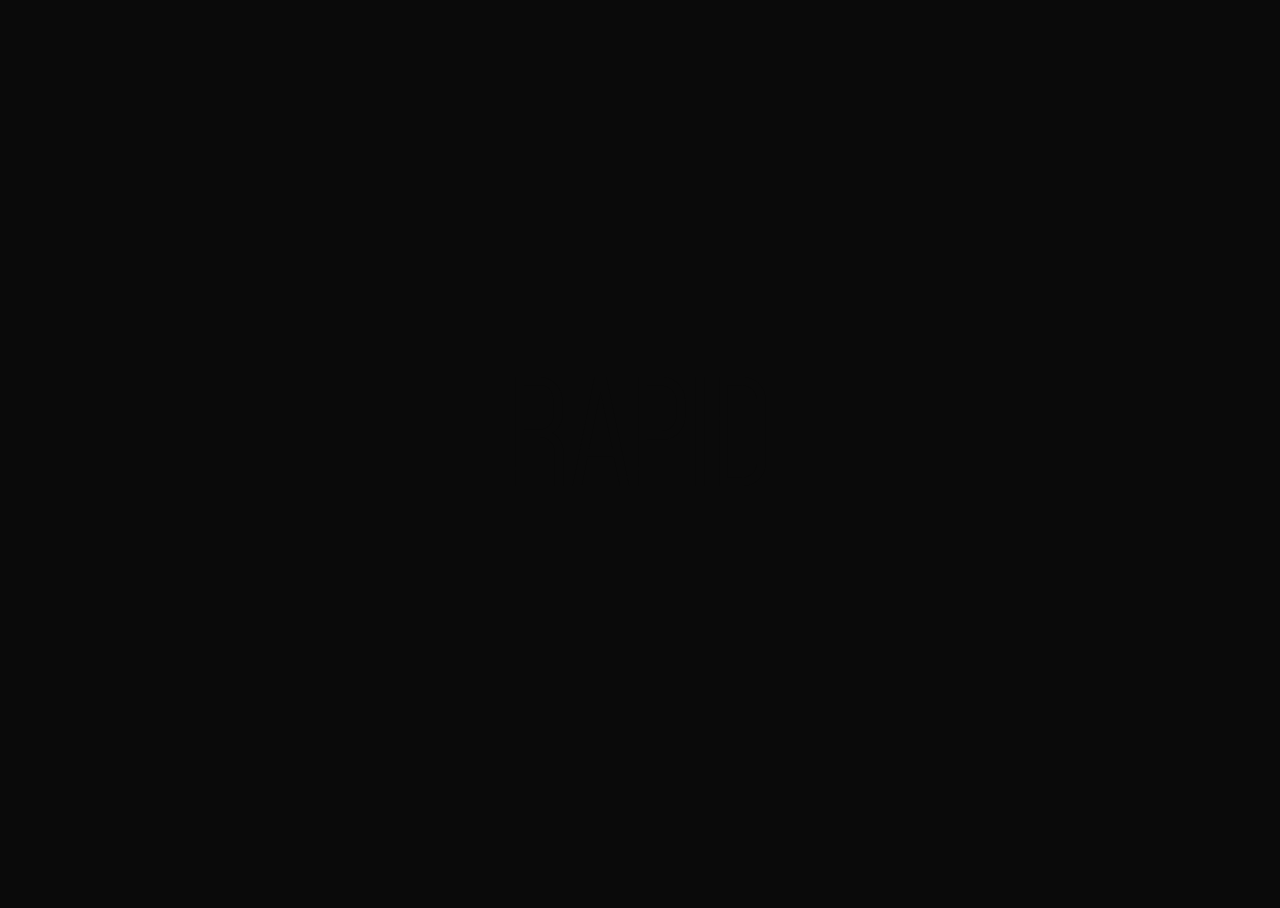
<file: index.html>
<!DOCTYPE html>
<html>

<head>
    <meta charset="utf-8">
    <title>RAPID</title>
    <script>
        var on = /*@cc_on!@*/ false || !!document.documentMode;
        //var ed = !isIE && !!window.StyleMedia;
        if (on) {
            window.location.replace("IEResponse.html");
        }
    </script>
    <link rel="stylesheet" href="Styles/main2.min.css">
    <link rel="stylesheet" href="Styles/Uni.min.css">
    <link rel="stylesheet" href="Styles/magic.min.css">
</head>

<body oncontextmenu="return false">
    <div id="loaderWrapper" class="unselectable">
        <div id="loader" style="display: none">RAPID</div>
    </div>
    <div id="PageWrapper" ondragstart="return false">
        <div class="Title" ondragstart="return false">
            <img src="./Images/ForTitle.png" alt="" id="titleImage" draggable="false" ondragstart="return false" class="unselectable" />
        </div>
        <div id="HouseContainer" class="unselectable">
            <div class="IndContainer">
                <div class="overLap" id="sheppardGlow"></div>
                <div class="Sheppard Houses" onmouseup="SheppardClick(event)">
                    Sheppard
                </div>
            </div>
            <div class="IndContainer">
                <div class="overLap" id="snellGlow"></div>
                <div class="Snell Houses" onmouseup="SnellClick(event)">
                    Snell
                </div>
            </div>
            <div class="IndContainer">
                <div class="overLap" id="hillaryGlow"></div>
                <div class="Hillary Houses" onmouseup="HillaryClick(event)">
                    Hillary
                </div>
            </div>
            <div class="IndContainer">
                <div class="overLap" id="rutherfordGlow"></div>
                <div class="Rutherford Houses" onmouseup="RutherfordClick(event)">
                    Rutherford
                </div>
            </div>
            <div class="IndContainer">
                <div class="overLap" id="tepueaGlow"></div>
                <div class="TePuea Houses" onmouseup="TepueaClick(event)">
                    Te Puea
                </div>
            </div>
        </div>
        <div class="footer">
            <span class="left">Created by Rex
          <br/> Contact Email: 13142@hillcrest-high.school.nz</span>
            <span class="right">Created for Hillcrest High School</span>
        </div>
    </div>
    <!-- Jquery and dependencies-->
    <script type="text/javascript" src="./Code/jquery-3.1.0.js"></script>
    <script type="text/javascript" src="./Code/jquery.animate-shadow.js"></script>

    <script type="text/javascript" src="./Code/main.js"></script>
    <script type="text/javascript" src="./Code/ButtonLinks.js"></script>
</body>

</html>
</file>
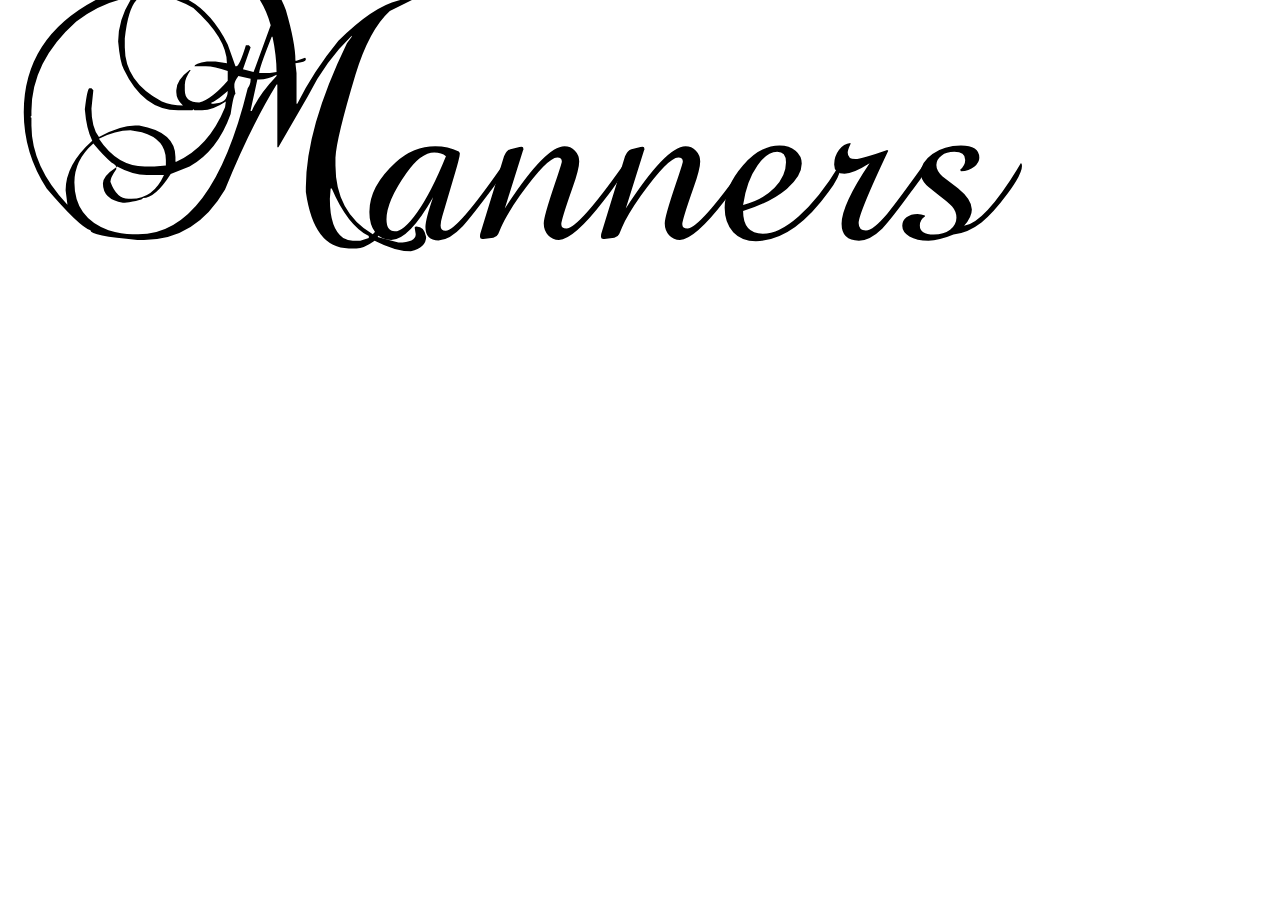
<file: fONTtEST.html>
<!DOCTYPE html>
<html>

<head>
    <meta charset="utf-8">
    <title>GO GET A BETTER BROWSER</title>
    <link rel="stylesheet" href="Styles/Uni.min.css">
    <style>
        @font-face {
            font-family: Mohave;
            src: url("Precious.ttf");
            font-weight: normal;
        }
        body{
          font-family: Mohave;
          font-size: 200pt;
        }
    </style>
</head>

<body class="unselectable">
    Manners
</body>

</html>
</file>
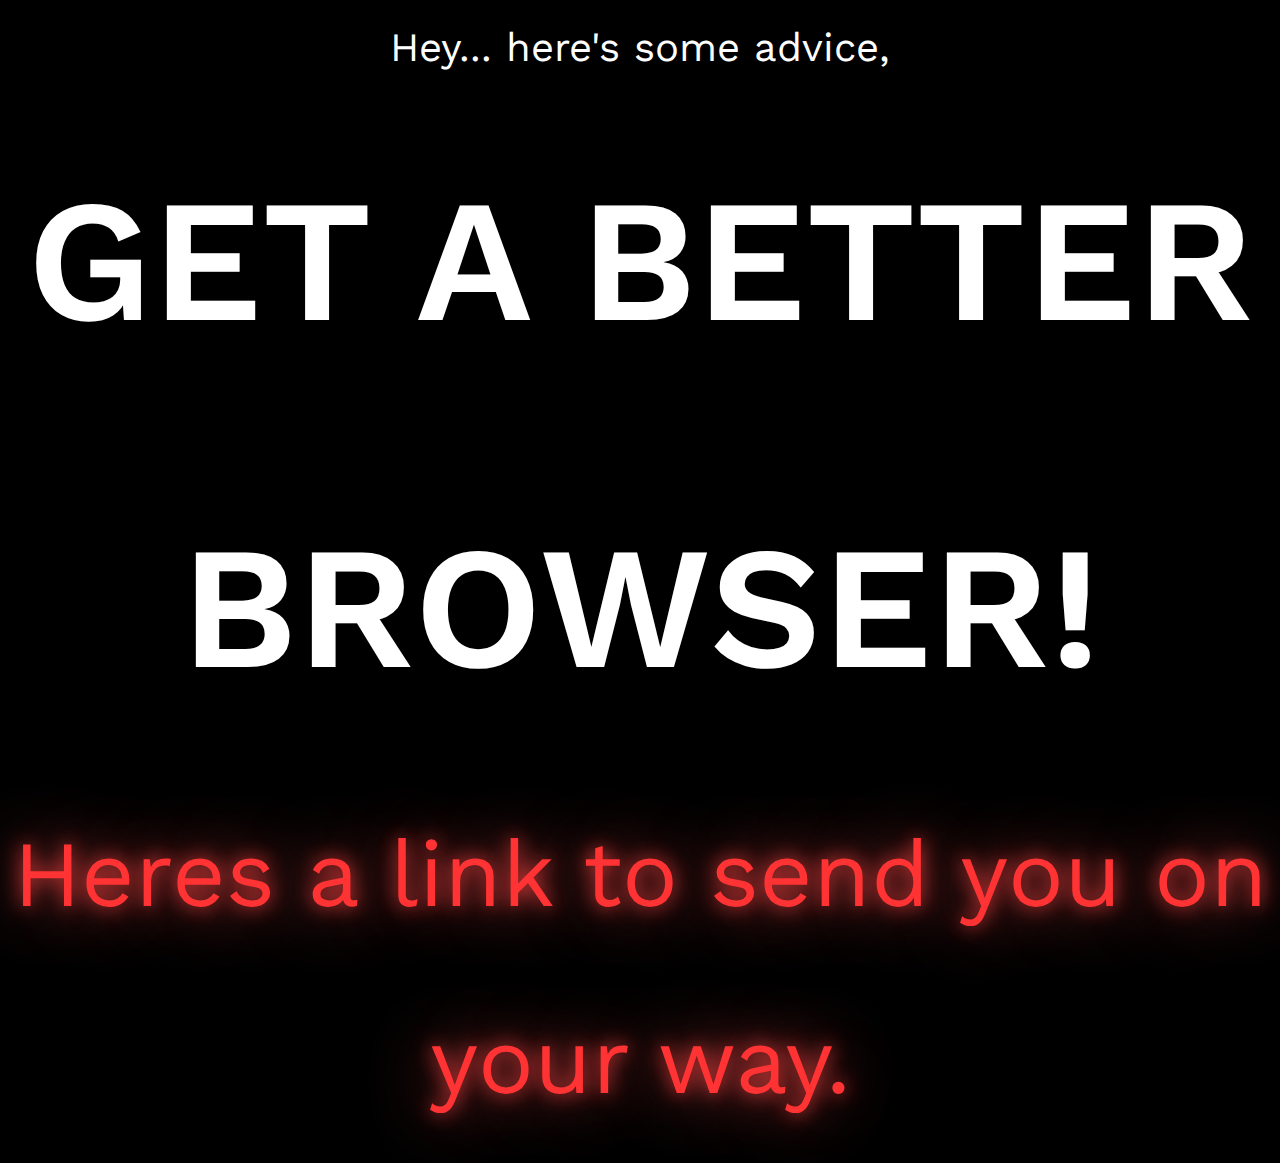
<file: IEResponse.html>
<!DOCTYPE html>
<html>

<head>
    <meta charset="utf-8">
    <title>GO GET A BETTER BROWSER</title>
    <link rel="stylesheet" href="Styles/Uni.min.css">
    <style>
        @import 'https://fonts.googleapis.com/css?family=Work+Sans:400,600';
        @font-face {
            font-family: Mohave;
            src: url("Fonts/Mohave.otf");
            font-weight: normal;
        }

        @font-face {
            font-family: Mohave;
            src: url("Fonts/Mohave-Bold.otf");
            font-weight: bold;
        }

        body {
            background-color: rgb(0, 0, 0);
            color: white;
            text-align: center;
            font-family: "Work Sans";
            font-size: 30pt;
            line-height: 2;
        }

        .OnYourWay {
            font-family: "Work Sans";
            font-weight: 600;
            font-size: 130pt;
            animation: NeonText 1.5s ease-in-out infinite alternate;
        }

        @keyframes NeonText {
            from {
                text-shadow: 0 0 10px #FFFFFF, 0 0 20px #FFFFFF, 0 0 30px #FFFFFF, 0 0 40px rgb(143, 194, 255), 0 0 70px rgb(143, 194, 255), 0 0 80px rgb(143, 194, 255), 0 0 100px rgb(143, 194, 255), 0 0 150px rgb(143, 194, 255);
            }
            to {
                text-shadow: 0 0 5px #FFFFFF, 0 0 10px #FFFFFF, 0 0 15px #FFFFFF, 0 0 20px rgb(143, 194, 255), 0 0 35px rgb(143, 194, 255), 0 0 40px rgb(143, 194, 255), 0 0 50px rgb(143, 194, 255), 0 0 75px rgb(143, 194, 255);
            }
        }

        a {
            font-size: 70pt;
            color: rgb(255, 51, 51);
            text-decoration: none;
            text-shadow: 0px 0px 70px rgb(255, 87, 87), 0px 0px 20px rgb(255, 66, 66);
        }

        a:visited {
            color: rgb(255, 51, 51);
            text-decoration: none;
        }

        a:hover {
            color: rgb(255, 198, 51);
        }
    </style>
</head>

<body class="unselectable">
    Hey... here's some advice,
    <br /><span class="OnYourWay"> GET A BETTER BROWSER!</span>
    <br /> <a href="https://www.mozilla.org/en-US/firefox/new/">Heres a link to send you on your way.</a>
</body>

</html>
</file>
<file: Styles/main2.min.css>
@font-face{font-family:Mohave;src:url("../Fonts/Mohave.otf")}@font-face{font-family:Monstrat;src:url("../Fonts/Montserrat-Light.otf");font-weight:lighter}body{background-color:#0a0a0a;color:#d9d9d9;overflow:hidden}.Title{text-align:center;font-size:70pt;font-family:Mohave;width:100%;padding-top:20px}#PageWrapper{position:absolute;display:flex;flex-flow:column;flex-wrap:nowrap;height:100%;width:100%;margin:0}#loaderWrapper{position:fixed;top:0;left:0;width:100%;height:100%;background:#0a0a0a;z-index:1000}.loaded{opacity:0;visibility:hidden}#loader{text-align:center;position:absolute;top:40%;height:20%;font-family:Mohave;opacity:1;font-size:100pt;color:#0a0a0a;animation:LoadingNeonText 1.5s ease-in-out infinite alternate;width:100%}@keyframes LoadingNeonText{from{text-shadow:0 0 10px #e4e4e4,0 0 20px #e4e4e4,0 0 30px #e4e4e4,0 0 40px #fff,0 0 70px #fff,0 0 80px #fff,0 0 100px #fff,0 0 150px #fff}to{text-shadow:0 0 5px #e4e4e4,0 0 10px #e4e4e4,0 0 15px #e4e4e4,0 0 20px #fff,0 0 35px #fff,0 0 40px #fff,0 0 50px #fff,0 0 75px #fff}}#HouseContainer{display:flex}.IndContainer{margin-top:170px;margin-bottom:80px;height:250px;flex-grow:1;flex-basis:20%;position:relative}.Houses{width:100%;height:100%;text-align:center;line-height:240px;vertical-align:middle;font-family:Mohave;font-size:calc(4.1vw + 4pt);color:#fff}.overLap{position:absolute;width:0;height:0;z-index:-1;left:0;top:0}.Sheppard{background-color:#398eff;color:#d5e7fc;box-shadow:0 0 40px 10px rgba(24,165,255,0.25),inset -3px -3px 1px 1px rgba(0,0,0,0.4),inset 3px 3px 1px 1px rgba(255,255,255,0.4);position:absolute;left:0;top:0;text-shadow:0 0 150px #0075ff,3px 3px #000;animation-name:SheppardHoverFadeOut,SheppardNeonTextReverse;animation-duration:0.2s, 0.3s;animation-timing-function:ease-in, ease-in-out;animation-iteration-count:1, 1;animation-direction:normal, normal;z-index:0}.Sheppard:hover{background-color:#0075ff;box-shadow:0 0 50px 5px rgba(24,165,255,0.8),inset -3px -3px 1px 1px rgba(0,0,0,0.4),inset 3px 3px 1px 1px rgba(255,255,255,0.4);animation-name:SheppardHoverFadeIn,SheppardNeonText;animation-duration:0.2s, 0.3s;animation-timing-function:ease-in, ease-in-out;animation-iteration-count:1, 1;animation-direction:normal, normal;z-index:5}.Sheppard:hover:active{background-color:#0050af;color:#9eb6d1;box-shadow:0 0 50px 5px rgba(22,129,198,0.63),inset -3px -3px 1px 1px rgba(200,200,200,0.25),inset 3px 3px 1px 1px rgba(0,0,0,0.4)}@keyframes SheppardHoverFadeIn{0%{background-color:#398eff;box-shadow:0 0 40px 10px rgba(24,165,255,0.25),inset -3px -3px 1px 1px rgba(0,0,0,0.4),inset 3px 3px 1px 1px rgba(255,255,255,0.4)}100%{background-color:#0075ff;box-shadow:0 0 50px 5px rgba(24,165,255,0.8),inset -3px -3px 1px 1px rgba(0,0,0,0.4),inset 3px 3px 1px 1px rgba(255,255,255,0.4)}}@keyframes SheppardHoverFadeOut{0%{background-color:#0075ff;box-shadow:0 0 50px 5px rgba(24,165,255,0.8),inset -3px -3px 1px 1px rgba(0,0,0,0.4),inset 3px 3px 1px 1px rgba(255,255,255,0.4);z-index:5}100%{background-color:#398eff;box-shadow:0 0 40px 10px rgba(24,165,255,0.25),inset -3px -3px 1px 1px rgba(0,0,0,0.4),inset 3px 3px 1px 1px rgba(255,255,255,0.4);z-index:0}}.Snell{background-color:#3c3c3c;color:#f0f0f0;box-shadow:0 0 40px 10px rgba(150,150,150,0.25),inset -3px -3px 1px 1px rgba(0,0,0,0.4),inset 3px 3px 1px 1px rgba(255,255,255,0.4);position:absolute;left:0;top:0;text-shadow:0 0 150px #505050,3px 3px #000;animation-name:SnellHoverFadeOut,SnellNeonTextReverse;animation-duration:0.2s, 0.3s;animation-timing-function:ease-in, ease-in-out;animation-iteration-count:1, 1;animation-direction:normal, normal;z-index:0}.Snell:hover{background-color:#505050;box-shadow:0 0 50px 5px rgba(150,150,150,0.8),inset -3px -3px 1px 1px rgba(0,0,0,0.4),inset 3px 3px 1px 1px rgba(255,255,255,0.4);animation-name:SnellHoverFadeIn,SnellNeonText;animation-duration:0.2s, 0.3s;animation-timing-function:ease-in, ease-in-out;animation-iteration-count:1, 1;animation-direction:normal, normal;z-index:5}.Snell:hover:active{background-color:#181818;color:#d2d2d2;box-shadow:0 0 50px 5px rgba(97,97,97,0.61),inset -3px -3px 1px 1px rgba(200,200,200,0.25),inset 3px 3px 1px 1px rgba(0,0,0,0.4)}@keyframes SnellHoverFadeIn{0%{background-color:#3c3c3c;box-shadow:0 0 40px 10px rgba(150,150,150,0.25),inset -3px -3px 1px 1px rgba(0,0,0,0.4),inset 3px 3px 1px 1px rgba(255,255,255,0.4)}100%{background-color:#505050;box-shadow:0 0 50px 5px rgba(150,150,150,0.8),inset -3px -3px 1px 1px rgba(0,0,0,0.4),inset 3px 3px 1px 1px rgba(255,255,255,0.4)}}@keyframes SnellHoverFadeOut{0%{background-color:#505050;box-shadow:0 0 50px 5px rgba(150,150,150,0.8),inset -3px -3px 1px 1px rgba(0,0,0,0.4),inset 3px 3px 1px 1px rgba(255,255,255,0.4);z-index:5}100%{background-color:#3c3c3c;box-shadow:0 0 40px 10px rgba(150,150,150,0.25),inset -3px -3px 1px 1px rgba(0,0,0,0.4),inset 3px 3px 1px 1px rgba(255,255,255,0.4);z-index:0}}.Hillary{background-color:#ffff45;color:#fafcd5;box-shadow:0 0 40px 10px rgba(243,255,24,0.25),inset -3px -3px 1px 1px rgba(0,0,0,0.4),inset 3px 3px 1px 1px rgba(255,255,255,0.4);position:absolute;left:0;top:0;text-shadow:0 0 150px #ff1,3px 3px #000;animation-name:HillaryHoverFadeOut,HillaryNeonTextReverse;animation-duration:0.2s, 0.3s;animation-timing-function:ease-in, ease-in-out;animation-iteration-count:1, 1;animation-direction:normal, normal;z-index:0}.Hillary:hover{background-color:#ff1;box-shadow:0 0 50px 5px rgba(250,255,24,0.8),inset -3px -3px 1px 1px rgba(0,0,0,0.4),inset 3px 3px 1px 1px rgba(255,255,255,0.4);animation-name:HillaryHoverFadeIn,HillaryNeonText;animation-duration:0.2s, 0.3s;animation-timing-function:ease-in, ease-in-out;animation-iteration-count:1, 1;animation-direction:normal, normal;z-index:5}.Hillary:hover:active{background-color:#a6af00;color:#d1cf9e;box-shadow:0 0 50px 5px rgba(194,198,22,0.63),inset -3px -3px 1px 1px rgba(200,200,200,0.25),inset 3px 3px 1px 1px rgba(0,0,0,0.4)}@keyframes HillaryHoverFadeIn{0%{background-color:#ffff45;box-shadow:0 0 40px 10px rgba(243,255,24,0.25),inset -3px -3px 1px 1px rgba(0,0,0,0.4),inset 3px 3px 1px 1px rgba(255,255,255,0.4)}100%{background-color:#ff1;box-shadow:0 0 50px 5px rgba(250,255,24,0.8),inset -3px -3px 1px 1px rgba(0,0,0,0.4),inset 3px 3px 1px 1px rgba(255,255,255,0.4)}}@keyframes HillaryHoverFadeOut{0%{background-color:#ff1;box-shadow:0 0 50px 5px rgba(250,255,24,0.8),inset -3px -3px 1px 1px rgba(0,0,0,0.4),inset 3px 3px 1px 1px rgba(255,255,255,0.4);z-index:5}100%{background-color:#ffff45;box-shadow:0 0 40px 10px rgba(243,255,24,0.25),inset -3px -3px 1px 1px rgba(0,0,0,0.4),inset 3px 3px 1px 1px rgba(255,255,255,0.4);z-index:0}}.Rutherford{background-color:#c44;color:#fcd5d5;box-shadow:0 0 40px 10px rgba(255,24,24,0.25),inset -3px -3px 1px 1px rgba(0,0,0,0.4),inset 3px 3px 1px 1px rgba(255,255,255,0.4);position:absolute;left:0;top:0;text-shadow:0 0 150px #eb1b1b,3px 3px #000;animation-name:RutherfordHoverFadeOut,RutherfordNeonTextReverse;animation-duration:0.2s, 0.3s;animation-timing-function:ease-in, ease-in-out;animation-iteration-count:1, 1;animation-direction:normal, normal;z-index:0;font-size:calc(4.1vw + -1pt)}.Rutherford:hover{background-color:#eb1b1b;box-shadow:0 0 50px 5px rgba(255,24,24,0.8),inset -3px -3px 1px 1px rgba(0,0,0,0.4),inset 3px 3px 1px 1px rgba(255,255,255,0.4);animation-name:RutherfordHoverFadeIn,RutherfordNeonText;animation-duration:0.2s, 0.3s;animation-timing-function:ease-in, ease-in-out;animation-iteration-count:1, 1;animation-direction:normal, normal;z-index:5}.Rutherford:hover:active{background-color:#a00000;color:#d19e9e;box-shadow:0 0 50px 5px rgba(198,22,22,0.63),inset -3px -3px 1px 1px rgba(200,200,200,0.25),inset 3px 3px 1px 1px rgba(0,0,0,0.4)}@keyframes RutherfordHoverFadeIn{0%{background-color:#c44;box-shadow:0 0 40px 10px rgba(255,24,24,0.25),inset -3px -3px 1px 1px rgba(0,0,0,0.4),inset 3px 3px 1px 1px rgba(255,255,255,0.4)}100%{background-color:#eb1b1b;box-shadow:0 0 50px 5px rgba(255,24,24,0.8),inset -3px -3px 1px 1px rgba(0,0,0,0.4),inset 3px 3px 1px 1px rgba(255,255,255,0.4)}}@keyframes RutherfordHoverFadeOut{0%{background-color:#eb1b1b;box-shadow:0 0 50px 5px rgba(255,24,24,0.8),inset -3px -3px 1px 1px rgba(0,0,0,0.4),inset 3px 3px 1px 1px rgba(255,255,255,0.4);z-index:5}100%{background-color:#c44;box-shadow:0 0 40px 10px rgba(255,24,24,0.25),inset -3px -3px 1px 1px rgba(0,0,0,0.4),inset 3px 3px 1px 1px rgba(255,255,255,0.4);z-index:0}}.TePuea{background-color:#6cbd3f;color:#d7fcd5;box-shadow:0 0 40px 10px rgba(24,255,61,0.25),inset -3px -3px 1px 1px rgba(0,0,0,0.4),inset 3px 3px 1px 1px rgba(255,255,255,0.4);position:absolute;left:0;top:0;text-shadow:0 0 150px #0fe237,3px 3px #000;animation-name:TePueaHoverFadeOut,TePueaNeonTextReverse;animation-duration:0.2s, 0.3s;animation-timing-function:ease-in, ease-in-out;animation-iteration-count:1, 1;animation-direction:normal, normal;z-index:0}.TePuea:hover{background-color:#0fe237;box-shadow:0 0 50px 5px rgba(24,255,27,0.8),inset -3px -3px 1px 1px rgba(0,0,0,0.4),inset 3px 3px 1px 1px rgba(255,255,255,0.4);animation-name:TePueaHoverFadeIn,TePueaNeonText;animation-duration:0.2s, 0.3s;animation-timing-function:ease-in, ease-in-out;animation-iteration-count:1, 1;animation-direction:normal, normal;z-index:5}.TePuea:hover:active{background-color:#0a8f1b;color:#9fd19e;box-shadow:0 0 50px 5px rgba(22,198,23,0.63),inset -3px -3px 1px 1px rgba(200,200,200,0.25),inset 3px 3px 1px 1px rgba(0,0,0,0.4)}@keyframes TePueaHoverFadeIn{0%{background-color:#6cbd3f;box-shadow:0 0 40px 10px rgba(24,255,61,0.25),inset -3px -3px 1px 1px rgba(0,0,0,0.4),inset 3px 3px 1px 1px rgba(255,255,255,0.4)}100%{background-color:#0fe237;box-shadow:0 0 50px 5px rgba(24,255,27,0.8),inset -3px -3px 1px 1px rgba(0,0,0,0.4),inset 3px 3px 1px 1px rgba(255,255,255,0.4)}}@keyframes TePueaHoverFadeOut{0%{background-color:#0fe237;box-shadow:0 0 50px 5px rgba(24,255,27,0.8),inset -3px -3px 1px 1px rgba(0,0,0,0.4),inset 3px 3px 1px 1px rgba(255,255,255,0.4);z-index:5}100%{background-color:#6cbd3f;box-shadow:0 0 40px 10px rgba(24,255,61,0.25),inset -3px -3px 1px 1px rgba(0,0,0,0.4),inset 3px 3px 1px 1px rgba(255,255,255,0.4);z-index:0}}.footer{height:50px;left:0;width:100%;bottom:0;position:fixed;font-family:Monstrat;color:white;display:flex;flex-flow:row;padding:0 2%;background-color:rgba(255,255,255,0.15);font-size:8pt;box-shadow:inset 0 5px 5px 0 #0a0a0a;box-sizing:border-box}.footer span.left{padding-top:10px;padding-bottom:8px;text-align:left;flex-grow:1;flex-shrink:1;order:1}.footer span.right{padding-top:20px;padding-bottom:10px;text-align:right;flex-grow:1;flex-shrink:1;order:2}
</file>
<file: Styles/Uni.min.css>
.unselectable{cursor:default;user-select:none;-moz-user-select:none;-webkit-user-drag:none;-webkit-user-select:none;-ms-user-select:none}.unselectable:hover{cursor:default}
</file>
<file: Styles/magic.min.css>
@charset "UTF-8";.magictime{-webkit-animation-duration:1s;animation-duration:1s;-webkit-animation-fill-mode:both;animation-fill-mode:both;}.magic{-webkit-animation-name:magic;animation-name:magic;}.openDownLeft{-webkit-animation-name:openDownLeft;animation-name:openDownLeft;}.openDownRight{-webkit-animation-name:openDownRight;animation-name:openDownRight;}.openUpLeft{-webkit-animation-name:openUpLeft;animation-name:openUpLeft;}.openUpRight{-webkit-animation-name:openUpRight;animation-name:openUpRight;}.openDownLeftRetourn{-webkit-animation-name:openDownLeftRetourn;animation-name:openDownLeftRetourn;}.openDownRightRetourn{-webkit-animation-name:openDownRightRetourn;animation-name:openDownRightRetourn;}.openUpLeftRetourn{-webkit-animation-name:openUpLeftRetourn;animation-name:openUpLeftRetourn;}.openUpRightRetourn{-webkit-animation-name:openUpRightRetourn;animation-name:openUpRightRetourn;}.openDownLeftOut{-webkit-animation-name:openDownLeftOut;animation-name:openDownLeftOut;}.openDownRightOut{-webkit-animation-name:openDownRightOut;animation-name:openDownRightOut;}.openUpLeftOut{-webkit-animation-name:openUpLeftOut;animation-name:openUpLeftOut;}.openUpRightOut{-webkit-animation-name:openUpRightOut;animation-name:openUpRightOut;}.perspectiveDown{-webkit-backface-visibility:visible !important;backface-visibility:visible !important;-webkit-animation-name:perspectiveDown;animation-name:perspectiveDown;}.perspectiveLeft{-webkit-backface-visibility:visible !important;backface-visibility:visible !important;-webkit-animation-name:perspectiveLeft;animation-name:perspectiveLeft;}.perspectiveRight{-webkit-backface-visibility:visible !important;backface-visibility:visible !important;-webkit-animation-name:perspectiveRight;animation-name:perspectiveRight;}.perspectiveUp{-webkit-backface-visibility:visible !important;backface-visibility:visible !important;-webkit-animation-name:perspectiveUp;animation-name:perspectiveUp;}.perspectiveDownRetourn{-webkit-backface-visibility:visible !important;backface-visibility:visible !important;-webkit-animation-name:perspectiveDownRetourn;animation-name:perspectiveDownRetourn;}.perspectiveLeftRetourn{-webkit-backface-visibility:visible !important;backface-visibility:visible !important;-webkit-animation-name:perspectiveLeftRetourn;animation-name:perspectiveLeftRetourn;}.perspectiveRightRetourn{-webkit-backface-visibility:visible !important;backface-visibility:visible !important;-webkit-animation-name:perspectiveRightRetourn;animation-name:perspectiveRightRetourn;}.perspectiveUpRetourn{-webkit-backface-visibility:visible !important;backface-visibility:visible !important;-webkit-animation-name:perspectiveUpRetourn;animation-name:perspectiveUpRetourn;}.puffIn{-webkit-animation-name:puffIn;animation-name:puffIn;}.puffOut{-webkit-animation-name:puffOut;animation-name:puffOut;}.rotateDown{-webkit-backface-visibility:visible !important;backface-visibility:visible !important;-webkit-animation-name:rotateDown;animation-name:rotateDown;}.rotateLeft{-webkit-backface-visibility:visible !important;backface-visibility:visible !important;-webkit-animation-name:rotateLeft;animation-name:rotateLeft;}.rotateRight{-webkit-backface-visibility:visible !important;backface-visibility:visible !important;-webkit-animation-name:rotateRight;animation-name:rotateRight;}.rotateUp{-webkit-backface-visibility:visible !important;backface-visibility:visible !important;-webkit-animation-name:rotateUp;animation-name:rotateUp;}.slideDown{-webkit-animation-name:slideDown;animation-name:slideDown;}.slideLeft{-webkit-animation-name:slideLeft;animation-name:slideLeft;}.slideRight{-webkit-animation-name:slideRight;animation-name:slideRight;}.slideUp{-webkit-animation-name:slideUp;animation-name:slideUp;}.slideDownRetourn{-webkit-animation-name:slideDownRetourn;animation-name:slideDownRetourn;}.slideLeftRetourn{-webkit-animation-name:slideLeftRetourn;animation-name:slideLeftRetourn;}.slideRightRetourn{-webkit-animation-name:slideRightRetourn;animation-name:slideRightRetourn;}.slideUpRetourn{-webkit-animation-name:slideUpRetourn;animation-name:slideUpRetourn;}.swap{-webkit-animation-name:swap;animation-name:swap;}.twisterInDown{-webkit-animation-name:twisterInDown;animation-name:twisterInDown;}.twisterInUp{-webkit-animation-name:twisterInUp;animation-name:twisterInUp;}.vanishIn{-webkit-animation-name:vanishIn;animation-name:vanishIn;}.vanishOut{-webkit-animation-name:vanishOut;animation-name:vanishOut;}.swashOut{-webkit-animation-name:swashOut;animation-name:swashOut;}.swashIn{-webkit-animation-name:swashIn;animation-name:swashIn;}.foolishOut{-webkit-animation-name:foolishOut;animation-name:foolishOut;}.foolishIn{-webkit-animation-name:foolishIn;animation-name:foolishIn;}.holeOut{-webkit-animation-name:holeOut;animation-name:holeOut;}.tinRightOut{-webkit-animation-name:tinRightOut;animation-name:tinRightOut;}.tinLeftOut{-webkit-animation-name:tinLeftOut;animation-name:tinLeftOut;}.tinUpOut{-webkit-animation-name:tinUpOut;animation-name:tinUpOut;}.tinDownOut{-webkit-animation-name:tinDownOut;animation-name:tinDownOut;}.tinRightIn{-webkit-animation-name:tinRightIn;animation-name:tinRightIn;}.tinLeftIn{-webkit-animation-name:tinLeftIn;animation-name:tinLeftIn;}.tinUpIn{-webkit-animation-name:tinUpIn;animation-name:tinUpIn;}.tinDownIn{-webkit-animation-name:tinDownIn;animation-name:tinDownIn;}.bombRightOut{-webkit-animation-name:bombRightOut;animation-name:bombRightOut;}.bombLeftOut{-webkit-animation-name:bombLeftOut;animation-name:bombLeftOut;}.boingInUp{-webkit-animation-name:boingInUp;animation-name:boingInUp;}.boingOutDown{-webkit-animation-name:boingOutDown;animation-name:boingOutDown;}.spaceOutUp{-webkit-animation-name:spaceOutUp;animation-name:spaceOutUp;}.spaceOutRight{-webkit-animation-name:spaceOutRight;animation-name:spaceOutRight;}.spaceOutDown{-webkit-animation-name:spaceOutDown;animation-name:spaceOutDown;}.spaceOutLeft{-webkit-animation-name:spaceOutLeft;animation-name:spaceOutLeft;}.spaceInUp{-webkit-animation-name:spaceInUp;animation-name:spaceInUp;}.spaceInRight{-webkit-animation-name:spaceInRight;animation-name:spaceInRight;}.spaceInDown{-webkit-animation-name:spaceInDown;animation-name:spaceInDown;}.spaceInLeft{-webkit-animation-name:spaceInLeft;animation-name:spaceInLeft;}@-webkit-keyframes magic{0%{opacity:1;-webkit-transform-origin:100% 200%;-webkit-transform:scale(1,1) rotate(0deg);}100%{opacity:0;-webkit-transform-origin:200% 500%;-webkit-transform:scale(0,0) rotate(270deg);}}@keyframes magic{0%{opacity:1;transform-origin:100% 200%;transform:scale(1,1) rotate(0deg);}100%{opacity:0;transform-origin:200% 500%;transform:scale(0,0) rotate(270deg);}}@-webkit-keyframes openDownLeft{0%{-webkit-transform-origin:bottom left;-webkit-transform:rotate(0deg);-webkit-animation-timing-function:ease-out;}100%{-webkit-transform-origin:bottom left;-webkit-transform:rotate(-110deg);-webkit-animation-timing-function:ease-in-out;}}@keyframes openDownLeft{0%{transform-origin:bottom left;transform:rotate(0deg);animation-timing-function:ease-out;}100%{transform-origin:bottom left;transform:rotate(-110deg);animation-timing-function:ease-in-out;}}@-webkit-keyframes openDownRight{0%{-webkit-transform-origin:bottom right;-webkit-transform:rotate(0deg);-webkit-animation-timing-function:ease-out;}100%{-webkit-transform-origin:bottom right;-webkit-transform:rotate(110deg);-webkit-animation-timing-function:ease-in-out;}}@keyframes openDownRight{0%{transform-origin:bottom right;transform:rotate(0deg);animation-timing-function:ease-out;}100%{transform-origin:bottom right;transform:rotate(110deg);animation-timing-function:ease-in-out;}}@-webkit-keyframes openUpLeft{0%{-webkit-transform-origin:top left;-webkit-transform:rotate(0deg);-webkit-animation-timing-function:ease-out;}100%{-webkit-transform-origin:top left;-webkit-transform:rotate(110deg);-webkit-animation-timing-function:ease-in-out;}}@keyframes openUpLeft{0%{transform-origin:top left;transform:rotate(0deg);animation-timing-function:ease-out;}100%{transform-origin:top left;transform:rotate(110deg);animation-timing-function:ease-in-out;}}@-webkit-keyframes openUpRight{0%{-webkit-transform-origin:top right;-webkit-transform:rotate(0deg);-webkit-animation-timing-function:ease-out;}100%{-webkit-transform-origin:top right;-webkit-transform:rotate(-110deg);-webkit-animation-timing-function:ease-in-out;}}@keyframes openUpRight{0%{transform-origin:top right;transform:rotate(0deg);animation-timing-function:ease-out;}100%{transform-origin:top right;transform:rotate(-110deg);animation-timing-function:ease-in-out;}}@-webkit-keyframes openDownLeftRetourn{0%{-webkit-transform-origin:bottom left;-webkit-transform:rotate(-110deg);-webkit-animation-timing-function:ease-in-out;}100%{-webkit-transform-origin:bottom left;-webkit-transform:rotate(0deg);-webkit-animation-timing-function:ease-out;}}@keyframes openDownLeftRetourn{0%{transform-origin:bottom left;transform:rotate(-110deg);animation-timing-function:ease-in-out;}100%{transform-origin:bottom left;transform:rotate(0deg);animation-timing-function:ease-out;}}@-webkit-keyframes openDownRightRetourn{0%{-webkit-transform-origin:bottom right;-webkit-transform:rotate(110deg);-webkit-animation-timing-function:ease-in-out;}100%{-webkit-transform-origin:bottom right;-webkit-transform:rotate(0deg);-webkit-animation-timing-function:ease-out;}}@keyframes openDownRightRetourn{0%{transform-origin:bottom right;transform:rotate(110deg);animation-timing-function:ease-in-out;}100%{transform-origin:bottom right;transform:rotate(0deg);animation-timing-function:ease-out;}}@-webkit-keyframes openUpLeftRetourn{0%{-webkit-transform-origin:top left;-webkit-transform:rotate(110deg);-webkit-animation-timing-function:ease-in-out;}100%{-webkit-transform-origin:top left;-webkit-transform:rotate(0deg);-webkit-animation-timing-function:ease-out;}}@keyframes openUpLeftRetourn{0%{transform-origin:top left;transform:rotate(110deg);animation-timing-function:ease-in-out;}100%{transform-origin:top left;transform:rotate(0deg);animation-timing-function:ease-out;}}@-webkit-keyframes openUpRightRetourn{0%{-webkit-transform-origin:top right;-webkit-transform:rotate(-110deg);-webkit-animation-timing-function:ease-in-out;}100%{-webkit-transform-origin:top right;-webkit-transform:rotate(0deg);-webkit-animation-timing-function:ease-out;}}@keyframes openUpRightRetourn{0%{transform-origin:top right;transform:rotate(-110deg);animation-timing-function:ease-in-out;}100%{transform-origin:top right;transform:rotate(0deg);animation-timing-function:ease-out;}}@-webkit-keyframes openDownLeftOut{0%{opacity:1;-webkit-transform-origin:bottom left;-webkit-transform:rotate(0deg);-webkit-animation-timing-function:ease-out;}100%{opacity:0;-webkit-transform-origin:bottom left;-webkit-transform:rotate(-110deg);-webkit-animation-timing-function:ease-in-out;}}@keyframes openDownLeftOut{0%{opacity:1;transform-origin:bottom left;transform:rotate(0deg);animation-timing-function:ease-out;}100%{opacity:0;transform-origin:bottom left;transform:rotate(-110deg);animation-timing-function:ease-in-out;}}@-webkit-keyframes openDownRightOut{0%{opacity:1;-webkit-transform-origin:bottom right;-webkit-transform:rotate(0deg);-webkit-animation-timing-function:ease-out;}100%{opacity:0;-webkit-transform-origin:bottom right;-webkit-transform:rotate(110deg);-webkit-animation-timing-function:ease-in-out;}}@keyframes openDownRightOut{0%{opacity:1;transform-origin:bottom right;transform:rotate(0deg);animation-timing-function:ease-out;}100%{opacity:0;transform-origin:bottom right;transform:rotate(110deg);animation-timing-function:ease-in-out;}}@-webkit-keyframes openUpLeftOut{0%{opacity:1;-webkit-transform-origin:top left;-webkit-transform:rotate(0deg);-webkit-animation-timing-function:ease-out;}100%{opacity:0;-webkit-transform-origin:top left;-webkit-transform:rotate(110deg);-webkit-animation-timing-function:ease-in-out;}}@keyframes openUpLeftOut{0%{opacity:1;transform-origin:top left;transform:rotate(0deg);animation-timing-function:ease-out;}100%{opacity:0;transform-origin:top left;transform:rotate(110deg);animation-timing-function:ease-in-out;}}@-webkit-keyframes openUpRightOut{0%{opacity:1;-webkit-transform-origin:top right;-webkit-transform:rotate(0deg);-webkit-animation-timing-function:ease-out;}100%{opacity:0;-webkit-transform-origin:top right;-webkit-transform:rotate(-110deg);-webkit-animation-timing-function:ease-in-out;}}@keyframes openUpRightOut{0%{opacity:1;transform-origin:top right;transform:rotate(0deg);animation-timing-function:ease-out;}100%{opacity:0;transform-origin:top right;transform:rotate(-110deg);animation-timing-function:ease-in-out;}}@-webkit-keyframes perspectiveDown{0%{-webkit-transform-origin:0 100%;-webkit-transform:perspective(800px) rotateX(0deg);}100%{-webkit-transform-origin:0 100%;-webkit-transform:perspective(800px) rotateX(-180deg);}}@keyframes perspectiveDown{0%{transform-origin:0 100%;transform:perspective(800px) rotateX(0deg);}100%{transform-origin:0 100%;transform:perspective(800px) rotateX(-180deg);}}@-webkit-keyframes perspectiveLeft{0%{-webkit-transform-origin:0 0;-webkit-transform:perspective(800px) rotateY(0deg);}100%{-webkit-transform-origin:0 0;-webkit-transform:perspective(800px) rotateY(-180deg);}}@keyframes perspectiveLeft{0%{transform-origin:0 0;transform:perspective(800px) rotateY(0deg);}100%{transform-origin:0 0;transform:perspective(800px) rotateY(-180deg);}}@-webkit-keyframes perspectiveRight{0%{-webkit-transform-origin:100% 0;-webkit-transform:perspective(800px) rotateY(0deg);}100%{-webkit-transform-origin:100% 0;-webkit-transform:perspective(800px) rotateY(180deg);}}@keyframes perspectiveRight{0%{transform-origin:100% 0;transform:perspective(800px) rotateY(0deg);}100%{transform-origin:100% 0;transform:perspective(800px) rotateY(180deg);}}@-webkit-keyframes perspectiveUp{0%{-webkit-transform-origin:0 0;-webkit-transform:perspective(800px) rotateX(0deg);}100%{-webkit-transform-origin:0 0;-webkit-transform:perspective(800px) rotateX(180deg);}}@keyframes perspectiveUp{0%{transform-origin:0 0;transform:perspective(800px) rotateX(0deg);}100%{transform-origin:0 0;transform:perspective(800px) rotateX(180deg);}}@-webkit-keyframes perspectiveDownRetourn{0%{-webkit-transform-origin:0 100%;-webkit-transform:perspective(800px) rotateX(-180deg);}100%{-webkit-transform-origin:0 100%;-webkit-transform:perspective(800px) rotateX(0deg);}}@keyframes perspectiveDownRetourn{0%{transform-origin:0 100%;transform:perspective(800px) rotateX(-180deg);}100%{transform-origin:0 100%;transform:perspective(800px) rotateX(0deg);}}@-webkit-keyframes perspectiveLeftRetourn{0%{-webkit-transform-origin:0 0;-webkit-transform:perspective(800px) rotateY(-180deg);}100%{-webkit-transform-origin:0 0;-webkit-transform:perspective(800px) rotateY(0deg);}}@keyframes perspectiveLeftRetourn{0%{transform-origin:0 0;transform:perspective(800px) rotateY(-180deg);}100%{transform-origin:0 0;transform:perspective(800px) rotateY(0deg);}}@-webkit-keyframes perspectiveRightRetourn{0%{-webkit-transform-origin:100% 0;-webkit-transform:perspective(800px) rotateY(180deg);}100%{-webkit-transform-origin:100% 0;-webkit-transform:perspective(800px) rotateY(0deg);}}@keyframes perspectiveRightRetourn{0%{transform-origin:100% 0;transform:perspective(800px) rotateY(180deg);}100%{transform-origin:100% 0;transform:perspective(800px) rotateY(0deg);}}@-webkit-keyframes perspectiveUpRetourn{0%{-webkit-transform-origin:0 0;-webkit-transform:perspective(800px) rotateX(180deg);}100%{-webkit-transform-origin:0 0;-webkit-transform:perspective(800px) rotateX(0deg);}}@keyframes perspectiveUpRetourn{0%{transform-origin:0 0;transform:perspective(800px) rotateX(180deg);}100%{transform-origin:0 0;transform:perspective(800px) rotateX(0deg);}}@-webkit-keyframes puffIn{0%{opacity:0;-webkit-transform-origin:50% 50%;-webkit-transform:scale(2,2);-webkit-filter:blur(2px);}100%{opacity:1;-webkit-transform-origin:50% 50%;-webkit-transform:scale(1,1);-webkit-filter:blur(0px);}}@keyframes puffIn{0%{opacity:0;transform-origin:50% 50%;transform:scale(2,2);filter:blur(2px);}100%{opacity:1;transform-origin:50% 50%;transform:scale(1,1);filter:blur(0px);}}@-webkit-keyframes puffOut{0%{opacity:1;-webkit-transform-origin:50% 50%;-webkit-transform:scale(1,1);-webkit-filter:blur(0px);}100%{opacity:0;-webkit-transform-origin:50% 50%;-webkit-transform:scale(2,2);-webkit-filter:blur(2px);}}@keyframes puffOut{0%{opacity:1;transform-origin:50% 50%;transform:scale(1,1);-webkit-filter:blur(0px);}100%{opacity:0;transform-origin:50% 50%;transform:scale(2,2);-webkit-filter:blur(2px);}}@-webkit-keyframes rotateDown{0%{opacity:1;-webkit-transform-origin:0 0;-webkit-transform:perspective(800px) rotateX(0deg) translateZ(0px);}100%{opacity:0;-webkit-transform-origin:50% 100%;-webkit-transform:perspective(800px) rotateX(-180deg) translateZ(300px);}}@keyframes rotateDown{0%{opacity:1;transform-origin:0 0;transform:perspective(800px) rotateX(0deg) translateZ(0px);}100%{opacity:0;transform-origin:50% 100%;transform:perspective(800px) rotateX(-180deg) translateZ(300px);}}@-webkit-keyframes rotateLeft{0%{opacity:1;-webkit-transform-origin:0 0;-webkit-transform:perspective(800px) rotateY(0deg) translateZ(0px);}100%{opacity:0;-webkit-transform-origin:50% 0;-webkit-transform:perspective(800px) rotateY(180deg) translateZ(300px);}}@keyframes rotateLeft{0%{opacity:1;transform-origin:0 0;transform:perspective(800px) rotateY(0deg) translateZ(0px);}100%{opacity:0;transform-origin:50% 0;transform:perspective(800px) rotateY(180deg) translateZ(300px);}}@-webkit-keyframes rotateRight{0%{opacity:1;-webkit-transform-origin:0 0;-webkit-transform:perspective(800px) rotateY(0deg) translate3d(0px);}100%{opacity:0;-webkit-transform-origin:50% 0;-webkit-transform:perspective(800px) rotateY(-180deg) translateZ(150px);}}@keyframes rotateRight{0%{opacity:1;transform-origin:0 0;transform:perspective(800px) rotateY(0deg) translate3d(0px);}100%{opacity:0;transform-origin:50% 0;transform:perspective(800px) rotateY(-180deg) translateZ(150px);}}@-webkit-keyframes rotateUp{0%{opacity:1;-webkit-transform-origin:0 0;-webkit-transform:perspective(800px) rotateX(0deg) translateZ(0px);}100%{opacity:0;-webkit-transform-origin:50% 0;-webkit-transform:perspective(800px) rotateX(180deg) translateZ(100px);}}@keyframes rotateUp{0%{opacity:1;transform-origin:0 0;transform:perspective(800px) rotateX(0deg) translateZ(0px);}100%{opacity:0;transform-origin:50% 0;transform:perspective(800px) rotateX(180deg) translateZ(100px);}}@-webkit-keyframes slideDown{0%{-webkit-transform-origin:0 0;-webkit-transform:translateY(0%);}100%{-webkit-transform-origin:0 0;-webkit-transform:translateY(100%);}}@keyframes slideDown{0%{transform-origin:0 0;transform:translateY(0%);}100%{transform-origin:0 0;transform:translateY(100%);}}@-webkit-keyframes slideLeft{0%{-webkit-transform-origin:0 0;;-webkit-transform:translateX(0%);}100%{-webkit-transform-origin:0 0;-webkit-transform:translateX(-100%);}}@keyframes slideLeft{0%{transform-origin:0 0;transform:translateX(0%);}100%{transform-origin:0 0;transform:translateX(-100%);}}@-webkit-keyframes slideRight{0%{-webkit-transform-origin:0 0;-webkit-transform:translateX(0%);}100%{-webkit-transform-origin:0 0;-webkit-transform:translateX(100%);}}@keyframes slideRight{0%{transform-origin:0 0;transform:translateX(0%);}100%{transform-origin:0 0;transform:translateX(100%);}}@-webkit-keyframes slideUp{0%{-webkit-transform-origin:0 0;-webkit-transform:translateY(0%);}100%{-webkit-transform-origin:0 0;-webkit-transform:translateY(-100%);}}@keyframes slideUp{0%{transform-origin:0 0;transform:translateY(0%);}100%{transform-origin:0 0;transform:translateY(-100%);}}@-webkit-keyframes slideDownRetourn{0%{-webkit-transform-origin:0 0;-webkit-transform:translateY(100%);}100%{-webkit-transform-origin:0 0;-webkit-transform:translateY(0%);}}@keyframes slideDownRetourn{0%{transform-origin:0 0;transform:translateY(100%);}100%{transform-origin:0 0;transform:translateY(0%);}}@-webkit-keyframes slideLeftRetourn{0%{-webkit-transform-origin:0 0;-webkit-transform:translateX(-100%);}100%{-webkit-transform-origin:0 0;-webkit-transform:translateX(0%);}}@keyframes slideLeftRetourn{0%{transform-origin:0 0;transform:translateX(-100%);}100%{transform-origin:0 0;transform:translateX(0%);}}@-webkit-keyframes slideRightRetourn{0%{-webkit-transform-origin:0 0;-webkit-transform:translateX(100%);}100%{-webkit-transform-origin:0 0;-webkit-transform:translateX(0%);}}@keyframes slideRightRetourn{0%{transform-origin:0 0;transform:translateX(100%);}100%{transform-origin:0 0;transform:translateX(0%);}}@-webkit-keyframes slideUpRetourn{0%{-webkit-transform-origin:0 0;-webkit-transform:translateY(-100%);}100%{-webkit-transform-origin:0 0;-webkit-transform:translateY(0%);}}@keyframes slideUpRetourn{0%{transform-origin:0 0;transform:translateY(-100%);}100%{transform-origin:0 0;transform:translateY(0%);}}@-webkit-keyframes swap{0%{opacity:0;-webkit-transform-origin:0 100%;-webkit-transform:scale(0,0) translate(-700px,0px);}100%{opacity:1;-webkit-transform-origin:100% 100%;-webkit-transform:scale(1,1) translate(0px,0px);;}}@keyframes swap{0%{opacity:0;transform-origin:0 100%;transform:scale(0,0) translate(-700px,0px);}100%{opacity:1;transform-origin:100% 100%;transform:scale(1,1) translate(0px,0px);}}@-webkit-keyframes twisterInDown{0%{opacity:0;-webkit-transform-origin:0 100%;-webkit-transform:scale(0,0) rotate(360deg) translateY(-100%);}30%{-webkit-transform-origin:0 100%;-webkit-transform:scale(0,0) rotate(360deg) translateY(-100%);}100%{opacity:1;-webkit-transform-origin:100% 100%;-webkit-transform:scale(1,1) rotate(0deg) translateY(0%);}}@keyframes twisterInDown{0%{opacity:0;transform-origin:0 100%;transform:scale(0,0) rotate(360deg) translateY(-100%);}30%{transform-origin:0 100%;transform:scale(0,0) rotate(360deg) translateY(-100%);}100%{opacity:1;transform-origin:100% 100%;transform:scale(1,1) rotate(0deg) translateY(0%);}}@-webkit-keyframes twisterInUp{0%{opacity:0;-webkit-transform-origin:100% 0;-webkit-transform:scale(0,0) rotate(360deg) translateY(100%);}30%{-webkit-transform-origin:100% 0;-webkit-transform:scale(0,0) rotate(360deg) translateY(100%);}100%{opacity:1;-webkit-transform-origin:0 0;-webkit-transform:scale(1,1) rotate(0deg) translateY(0);}}@keyframes twisterInUp{0%{opacity:0;transform-origin:100% 0;transform:scale(0,0) rotate(360deg) translateY(100%);}30%{transform-origin:100% 0;transform:scale(0,0) rotate(360deg) translateY(100%);}100%{opacity:1;transform-origin:0 0;transform:scale(1,1) rotate(0deg) translateY(0);}}@-webkit-keyframes vanishIn{0%{opacity:0;-webkit-transform-origin:50% 50%;-webkit-transform:scale(2,2);-webkit-filter:blur(90px);}100%{opacity:1;-webkit-transform-origin:50% 50%;-webkit-transform:scale(1,1);-webkit-filter:blur(0px);}}@keyframes vanishIn{0%{opacity:0;transform-origin:50% 50%;transform:scale(2,2);-webkit-filter:blur(90px);}100%{opacity:1;transform-origin:50% 50%;transform:scale(1,1);-webkit-filter:blur(0px);}}@-webkit-keyframes vanishOut{0%{opacity:1;-webkit-transform-origin:50% 50%;-webkit-transform:scale(1,1);-webkit-filter:blur(0px);}100%{opacity:0;-webkit-transform-origin:50% 50%;-webkit-transform:scale(2,2);-webkit-filter:blur(20px);}}@keyframes vanishOut{0%{opacity:1;transform-origin:50% 50%;transform:scale(1,1);-webkit-filter:blur(0px);}100%{opacity:0;transform-origin:50% 50%;transform:scale(2,2);-webkit-filter:blur(20px);}}@-webkit-keyframes swashOut{0%{opacity:1;-webkit-transform-origin:50% 50%;-webkit-transform:scale(1,1);transform:scale(1,1);}80%{opacity:1;-webkit-transform-origin:50% 50%;-webkit-transform:scale(0.9,0.9);}100%{opacity:0;-webkit-transform-origin:50% 50%;-webkit-transform:scale(0,0);}}@keyframes swashOut{0%{opacity:1;transform-origin:50% 50%;transform:scale(1,1);}80%{opacity:1;transform-origin:50% 50%;transform:scale(0.9,0.9);}100%{opacity:0;transform-origin:50% 50%;transform:scale(0,0);}}@-webkit-keyframes swashIn{0%{opacity:0;-webkit-transform-origin:50% 50%;-webkit-transform:scale(0,0);}90%{opacity:1;-webkit-transform-origin:50% 50%;-webkit-transform:scale(0.9,0.9);}100%{opacity:1;-webkit-transform-origin:50% 50%;-webkit-transform:scale(1,1);}}@keyframes swashIn{0%{opacity:0;transform-origin:50% 50%;transform:scale(0,0);}90%{opacity:1;transform-origin:50% 50%;transform:scale(0.9,0.9);}100%{opacity:1;transform-origin:50% 50%;transform:scale(1,1);}}@-webkit-keyframes foolishOut{0%{opacity:1;-webkit-transform-origin:50% 50%;-webkit-transform:scale(1,1) rotate(360deg);}20%{opacity:1;-webkit-transform-origin:0% 0%;-webkit-transform:scale(0.5,0.5) rotate(0deg);}40%{opacity:1;-webkit-transform-origin:100% 0%;-webkit-transform:scale(0.5,0.5) rotate(0deg);}60%{opacity:1;-webkit-transform-origin:0%;-webkit-transform:scale(0.5,0.5) rotate(0deg);}80%{opacity:1;-webkit-transform-origin:0% 100%;-webkit-transform:scale(0.5,0.5) rotate(0deg);}100%{opacity:0;-webkit-transform-origin:50% 50%;-webkit-transform:scale(0,0) rotate(0deg);}}@keyframes foolishOut{0%{opacity:1;transform-origin:50% 50%;transform:scale(1,1) rotate(360deg);}20%{opacity:1;transform-origin:0% 0%;transform:scale(0.5,0.5) rotate(0deg);}40%{opacity:1;transform-origin:100% 0%;transform:scale(0.5,0.5) rotate(0deg);}60%{opacity:1;transform-origin:0%;transform:scale(0.5,0.5) rotate(0deg);}80%{opacity:1;transform-origin:0% 100%;transform:scale(0.5,0.5) rotate(0deg);}100%{opacity:0;transform-origin:50% 50%;transform:scale(0,0) rotate(0deg);}}@-webkit-keyframes foolishIn{0%{opacity:0;-webkit-transform-origin:50% 50%;-webkit-transform:scale(0,0) rotate(360deg);}20%{opacity:1;-webkit-transform-origin:0% 100%;-webkit-transform:scale(0.5,0.5) rotate(0deg);}40%{opacity:1;-webkit-transform-origin:100% 100%;-webkit-transform:scale(0.5,0.5) rotate(0deg);}60%{opacity:1;-webkit-transform-origin:0%;-webkit-transform:scale(0.5,0.5) rotate(0deg);}80%{opacity:1;-webkit-transform-origin:0% 0%;-webkit-transform:scale(0.5,0.5) rotate(0deg);}100%{opacity:1;-webkit-transform-origin:50% 50%;-webkit-transform:scale(1,1) rotate(0deg);}}@keyframes foolishIn{0%{opacity:0;transform-origin:50% 50%;transform:scale(0,0) rotate(360deg);}20%{opacity:1;transform-origin:0% 100%;transform:scale(0.5,0.5) rotate(0deg);}40%{opacity:1;transform-origin:100% 100%;transform:scale(0.5,0.5) rotate(0deg);}60%{opacity:1;transform-origin:0%;transform:scale(0.5,0.5) rotate(0deg);}80%{opacity:1;transform-origin:0% 0%;transform:scale(0.5,0.5) rotate(0deg);}100%{opacity:1;transform-origin:50% 50%;transform:scale(1,1) rotate(0deg);}}@-webkit-keyframes holeOut{0%{opacity:1;-webkit-transform-origin:50% 50%;-webkit-transform:scale(1,1) rotateY(0deg);}100%{opacity:0;-webkit-transform-origin:50% 50%;-webkit-transform:scale(0,0) rotateY(180deg);}}@keyframes holeOut{0%{opacity:1;transform-origin:50% 50%;transform:scale(1,1) rotateY(0deg);}100%{opacity:0;transform-origin:50% 50%;transform:scale(0,0) rotateY(180deg);}}@-webkit-keyframes tinRightOut{0%,20%,40%,50%{opacity:1;-webkit-transform:scale(1,1) translateX(0);}10%,30%{opacity:1;-webkit-transform:scale(1.1,1.1) translateX(0);}100%{opacity:0;-webkit-transform:scale(1,1) translateX(900%);}}@keyframes tinRightOut{0%,20%,40%,50%{opacity:1;transform:scale(1,1) translateX(0);}10%,30%{opacity:1;transform:scale(1.1,1.1) translateX(0);}100%{opacity:0;transform:scale(1,1) translateX(900%);}}@-webkit-keyframes tinLeftOut{0%,20%,40%,50%{opacity:1;-webkit-transform:scale(1,1) translateX(0);}10%,30%{opacity:1;-webkit-transform:scale(1.1,1.1) translateX(0);}100%{opacity:0;-webkit-transform:scale(1,1) translateX(-900%);}}@keyframes tinLeftOut{0%,20%,40%,50%{opacity:1;transform:scale(1,1) translateX(0);}10%,30%{opacity:1;transform:scale(1.1,1.1) translateX(0);}100%{opacity:0;transform:scale(1,1) translateX(-900%);}}@-webkit-keyframes tinUpOut{0%,20%,40%,50%{opacity:1;-webkit-transform:scale(1,1) translateY(0);}10%,30%{opacity:1;-webkit-transform:scale(1.1,1.1) translateY(0);}100%{opacity:0;-webkit-transform:scale(1,1) translateY(-900%);}}@keyframes tinUpOut{0%,20%,40%,50%{opacity:1;transform:scale(1,1) translateY(0);}10%,30%{opacity:1;transform:scale(1.1,1.1) translateY(0);}100%{opacity:0;transform:scale(1,1) translateY(-900%);}}@-webkit-keyframes tinDownOut{0%,20%,40%,50%{opacity:1;-webkit-transform:scale(1,1) translateY(0);}10%,30%{opacity:1;-webkit-transform:scale(1.1,1.1) translateY(0);}100%{opacity:0;-webkit-transform:scale(1,1) translateY(900%);}}@keyframes tinDownOut{0%,20%,40%,50%{opacity:1;transform:scale(1,1) translateY(0);}10%,30%{opacity:1;transform:scale(1.1,1.1) translateY(0);}100%{opacity:0;transform:scale(1,1) translateY(900%);}}@-webkit-keyframes tinRightIn{0%{opacity:0;-webkit-transform:scale(1,1) translateX(900%);}50%,70%,90%{opacity:1;-webkit-transform:scale(1.1,1.1) translateX(0);}60%,80%,100%{opacity:1;-webkit-transform:scale(1,1) translateX(0);}}@keyframes tinRightIn{0%{opacity:0;transform:scale(1,1) translateX(900%);}50%,70%,90%{opacity:1;transform:scale(1.1,1.1) translateX(0);}60%,80%,100%{opacity:1;transform:scale(1,1) translateX(0);}}@-webkit-keyframes tinLeftIn{0%{opacity:0;-webkit-transform:scale(1,1) translateX(-900%);}50%,70%,90%{opacity:1;-webkit-transform:scale(1.1,1.1) translateX(0);}60%,80%,100%{opacity:1;-webkit-transform:scale(1,1) translateX(0);}}@keyframes tinLeftIn{0%{opacity:0;transform:scale(1,1) translateX(-900%);}50%,70%,90%{opacity:1;transform:scale(1.1,1.1) translateX(0);}60%,80%,100%{opacity:1;transform:scale(1,1) translateX(0);}}@-webkit-keyframes tinUpIn{0%{opacity:0;-webkit-transform:scale(1,1) translateY(-900%);}50%,70%,90%{opacity:1;-webkit-transform:scale(1.1,1.1) translateY(0);}60%,80%,100%{opacity:1;-webkit-transform:scale(1,1) translateY(0);}}@keyframes tinUpIn{0%{opacity:0;transform:scale(1,1) translateY(-900%);}50%,70%,90%{opacity:1;transform:scale(1.1,1.1) translateY(0);}60%,80%,100%{opacity:1;transform:scale(1,1) translateY(0);}}@-webkit-keyframes tinDownIn{0%{opacity:0;-webkit-transform:scale(1,1) translateY(900%);}50%,70%,90%{opacity:1;-webkit-transform:scale(1.1,1.1) translateY(0);}60%,80%,100%{opacity:1;-webkit-transform:scale(1,1) translateY(0);}}@keyframes tinDownIn{0%{opacity:0;transform:scale(1,1) translateY(900%);}50%,70%,90%{opacity:1;transform:scale(1.1,1.1) translateY(0);}60%,80%,100%{opacity:1;transform:scale(1,1) translateY(0);}}@-webkit-keyframes bombRightOut{0%{opacity:1;-webkit-transform-origin:50% 50%;-webkit-transform:rotate(0deg);-webkit-filter:blur(0px);}50%{opacity:1;-webkit-transform-origin:200% 50%;-webkit-transform:rotate(160deg);-webkit-filter:blur(0px);}100%{opacity:0;-webkit-transform-origin:200% 50%;-webkit-transform:rotate(160deg);-webkit-filter:blur(20px);}}@keyframes bombRightOut{0%{opacity:1;transform-origin:50% 50%;transform:rotate(0deg);-webkit-filter:blur(0px);}50%{opacity:1;transform-origin:200% 50%;transform:rotate(160deg);-webkit-filter:blur(0px);}100%{opacity:0;transform-origin:200% 50%;transform:rotate(160deg);-webkit-filter:blur(20px);}}@-webkit-keyframes bombLeftOut{0%{opacity:1;-webkit-transform-origin:50% 50%;-webkit-transform:rotate(0deg);-webkit-filter:blur(0px);}50%{opacity:1;-webkit-transform-origin:-100% 50%;-webkit-transform:rotate(-160deg);-webkit-filter:blur(0px);}100%{opacity:0;-webkit-transform-origin:-100% 50%;-webkit-transform:rotate(-160deg);-webkit-filter:blur(20px);}}@keyframes bombLeftOut{0%{opacity:1;transform-origin:50% 50%;transform:rotate(0deg);-webkit-filter:blur(0px);}50%{opacity:1;transform-origin:-100% 50%;transform:rotate(-160deg);-webkit-filter:blur(0px);}100%{opacity:0;transform-origin:-100% 50%;transform:rotate(-160deg);-webkit-filter:blur(20px);}}@-webkit-keyframes boingInUp{0%{opacity:0;-webkit-transform-origin:50% 0%;-webkit-transform:perspective(800px) rotateX(-90deg);}50%{opacity:1;-webkit-transform-origin:50% 0%;-webkit-transform:perspective(800px) rotateX(50deg);}100%{opacity:1;-webkit-transform-origin:50% 0%;-webkit-transform:perspective(800px) rotateX(0deg);}}@keyframes boingInUp{0%{opacity:0;transform-origin:50% 0%;transform:perspective(800px) rotateX(-90deg);}50%{opacity:1;transform-origin:50% 0%;transform:perspective(800px) rotateX(50deg);}100%{opacity:1;transform-origin:50% 0%;transform:perspective(800px) rotateX(0deg);}}@-webkit-keyframes boingOutDown{0%{opacity:1;-webkit-transform-origin:100% 100%;-webkit-transform:perspective(800px) rotateX(0deg) rotateY(0deg);}20%{opacity:1;-webkit-transform-origin:100% 100%;-webkit-transform:perspective(800px) rotateX(0deg) rotateY(10deg);}30%{opacity:1;-webkit-transform-origin:0% 100%;-webkit-transform:perspective(800px) rotateX(0deg) rotateY(0deg);}40%{opacity:1;-webkit-transform-origin:0% 100%;-webkit-transform:perspective(800px) rotateX(10deg) rotateY(10deg);}100%{opacity:0;-webkit-transform-origin:100% 100%;-webkit-transform:perspective(800px) rotateX(90deg) rotateY(0deg);}}@keyframes boingOutDown{0%{opacity:1;transform-origin:100% 100%;transform:perspective(800px) rotateX(0deg) rotateY(0deg);}20%{opacity:1;transform-origin:100% 100%;transform:perspective(800px) rotateX(0deg) rotateY(10deg);}30%{opacity:1;transform-origin:0% 100%;transform:perspective(800px) rotateX(0deg) rotateY(0deg);}40%{opacity:1;transform-origin:0% 100%;transform:perspective(800px) rotateX(10deg) rotateY(10deg);}100%{opacity:0;transform-origin:100% 100%;transform:perspective(800px) rotateX(90deg) rotateY(0deg);}}@-webkit-keyframes spaceOutUp{0%{opacity:1;-webkit-transform-origin:50% 0%;-webkit-transform:scale(1) translate(0%,0%);}100%{opacity:0;-webkit-transform-origin:50% 0%;-webkit-transform:scale(.2) translate(0%,-200%);}}@keyframes spaceOutUp{0%{opacity:1;transform-origin:50% 0%;transform:scale(1) translate(0%,0%);}100%{opacity:0;transform-origin:50% 0%;transform:scale(.2) translate(0%,-200%);}}@-webkit-keyframes spaceOutRight{0%{opacity:1;-webkit-transform-origin:100% 50%;-webkit-transform:scale(1) translate(0%,0%);}100%{opacity:0;-webkit-transform-origin:100% 50%;-webkit-transform:scale(.2) translate(200%,0%);}}@keyframes spaceOutRight{0%{opacity:1;transform-origin:100% 50%;transform:scale(1) translate(0%,0%);}100%{opacity:0;transform-origin:100% 50%;transform:scale(.2) translate(200%,0%);}}@-webkit-keyframes spaceOutDown{0%{opacity:1;-webkit-transform-origin:50% 100%;-webkit-transform:scale(1) translate(0%,0%);}100%{opacity:0;-webkit-transform-origin:50% 100%;-webkit-transform:scale(.2) translate(0%,200%);}}@keyframes spaceOutDown{0%{opacity:1;transform-origin:50% 100%;transform:scale(1) translate(0%,0%);}100%{opacity:0;transform-origin:50% 100%;transform:scale(.2) translate(0%,200%);}}@-webkit-keyframes spaceOutLeft{0%{opacity:1;-webkit-transform-origin:0% 50%;-webkit-transform:scale(1) translate(0%,0%);}100%{opacity:0;-webkit-transform-origin:0% 50%;-webkit-transform:scale(.2) translate(-200%,0%);}}@keyframes spaceOutLeft{0%{opacity:1;transform-origin:0% 50%;transform:scale(1) translate(0%,0%);}100%{opacity:0;transform-origin:0% 50%;transform:scale(.2) translate(-200%,0%);}}@-webkit-keyframes spaceInUp{0%{opacity:0;-webkit-transform-origin:50% 0%;-webkit-transform:scale(.2) translate(0%,-200%);}100%{opacity:1;-webkit-transform-origin:50% 0%;-webkit-transform:scale(1) translate(0%,0%);}}@keyframes spaceInUp{0%{opacity:0;transform-origin:50% 0%;transform:scale(.2) translate(0%,-200%);}100%{opacity:1;transform-origin:50% 0%;transform:scale(1) translate(0%,0%);}}@-webkit-keyframes spaceInRight{0%{opacity:0;-webkit-transform-origin:100% 50%;-webkit-transform:scale(.2) translate(200%,0%);}100%{opacity:1;-webkit-transform-origin:100% 50%;-webkit-transform:scale(1) translate(0%,0%);}}@keyframes spaceInRight{0%{opacity:0;transform-origin:100% 50%;transform:scale(.2) translate(200%,0%);}100%{opacity:1;transform-origin:100% 50%;transform:scale(1) translate(0%,0%);}}@-webkit-keyframes spaceInDown{0%{opacity:0;-webkit-transform-origin:50% 100%;-webkit-transform:scale(.2) translate(0%,200%);}100%{opacity:1;-webkit-transform-origin:50% 100%;-webkit-transform:scale(1) translate(0%,0%);}}@keyframes spaceInDown{0%{opacity:0;transform-origin:50% 100%;transform:scale(.2) translate(0%,200%);}100%{opacity:1;transform-origin:50% 100%;transform:scale(1) translate(0%,0%);}}@-webkit-keyframes spaceInLeft{0%{opacity:0;-webkit-transform-origin:0% 50%;-webkit-transform:scale(.2) translate(-200%,0%);}100%{opacity:1;-webkit-transform-origin:0% 50%;-webkit-transform:scale(1) translate(0%,0%);}}@keyframes spaceInLeft{0%{opacity:0;transform-origin:0% 50%;transform:scale(.2) translate(-200%,0%);}100%{opacity:1;transform-origin:0% 50%;transform:scale(1) translate(0%,0%);}}
</file>
